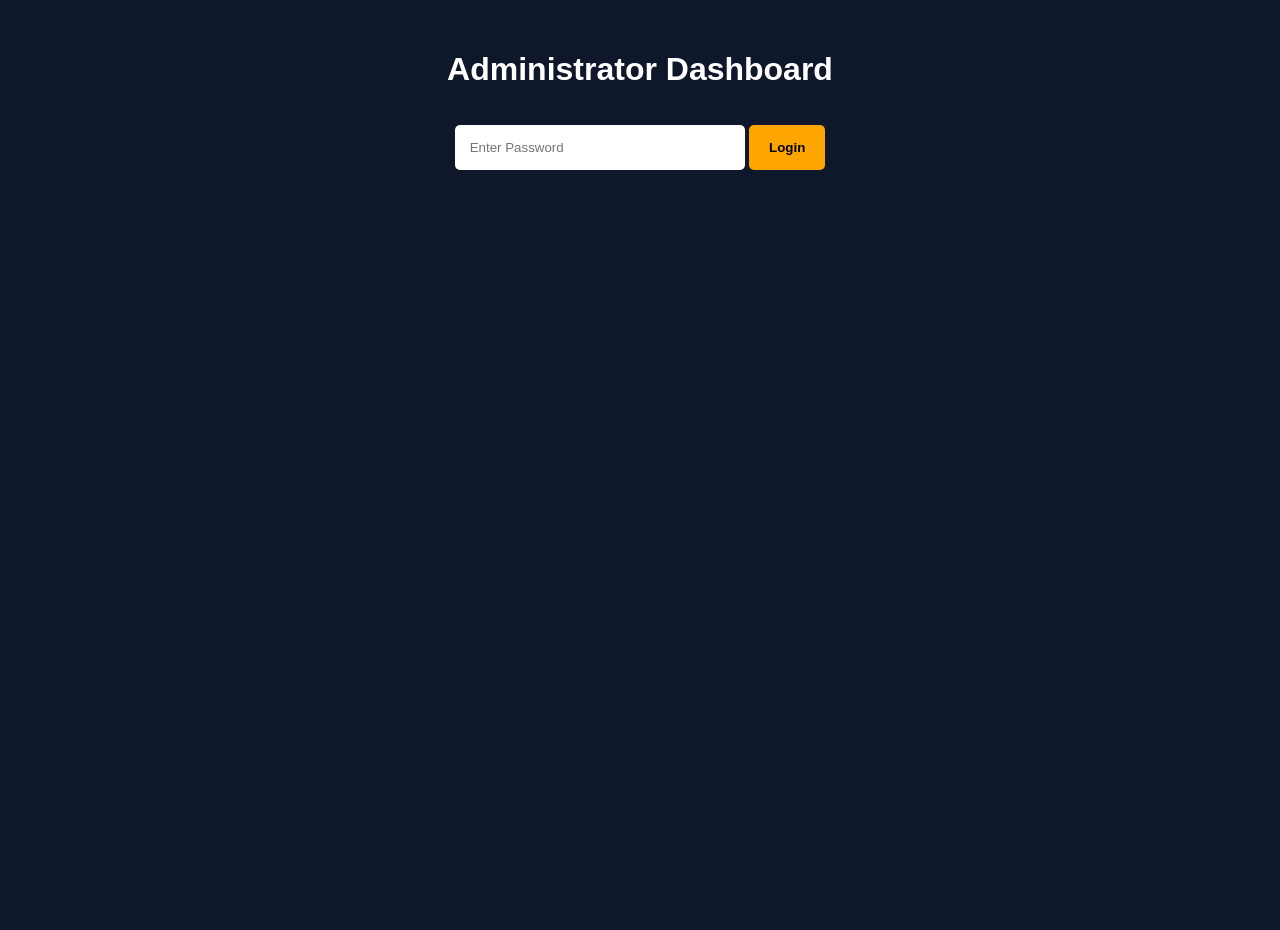
<file: web/admin.html>
<!DOCTYPE html>
<html>
<head>
<meta charset="UTF-8">
<title>Admin Panel</title>
<link rel="stylesheet" href="styles.css">
</head>

<body class="vote">

<h1>Administrator Dashboard</h1>

<div id="loginBox">
  <input id="password" type="password" placeholder="Enter Password">
  <button onclick="login()">Login</button>
</div>

<div id="panel" style="display:none;">

  <div id="results" class="grid"></div>

  <h2 id="winner"></h2>

  <button onclick="endElection()">End Election</button>

</div>

<script>

function login() {
  const pass = document.getElementById("password").value;

  if (pass === "29032006") {
    document.getElementById("panel").style.display = "block";
    document.getElementById("loginBox").style.display = "none";
    loadResults();
  } else {
    alert("Wrong Password");
  }
}

async function loadResults() {
  const res = await fetch("/api/results");
  const data = await res.json();

  let winner = "";
  let max = 0;

  const container = document.getElementById("results");
  container.innerHTML = "";

  const images = {
    naruto: "/images/naruto.jpg",
    luffy: "/images/luffy.jpg",
    goku: "/images/goku.jpg"
  };

  for (let c in data) {
    let voters = data[c];
    let count = voters.length;

    if (count > max) {
      max = count;
      winner = c;
    }

    container.innerHTML += `
      <div class="card">
        <img src="${images[c]}">
        <h2>${c.toUpperCase()}</h2>
        <p>Votes: ${count}</p>
        <p>Voters: ${voters.join(", ") || "None"}</p>
      </div>
    `;
  }

  document.getElementById("winner").innerText =
    "Winner: " + winner.toUpperCase() + " (" + max + " votes)";
}

async function endElection() {
  await fetch("/api/end");
  alert("Election Ended");
}

</script>

</body>
</html>
</file>
<file: web/styles.css>
body {
  margin: 0;
  font-family: Arial, sans-serif;
  color: white;
}

/* HOME */
.home {
  height: 100vh;
  background: url("/images/electionposter.jpg") no-repeat center/cover;
  display: flex;
  justify-content: center;
  align-items: center;
}

.overlay {
  background: rgba(0,0,0,0.75);
  padding: 50px;
  border-radius: 15px;
  text-align: center;
}

.overlay h1 {
  font-size: 40px;
}

input {
  padding: 15px;
  width: 260px;
  margin-top: 15px;
  border: none;
  border-radius: 5px;
}

button {
  padding: 15px 20px;
  margin-top: 15px;
  border: none;
  background: orange;
  cursor: pointer;
  border-radius: 5px;
  font-weight: bold;
}

/* VOTE PAGE */
.vote {
  min-height: 100vh;
  background: #0f172a;
  text-align: center;
  padding-top: 30px;
}

.subtitle {
  color: #ccc;
}

.grid {
  display: flex;
  justify-content: center;
  gap: 40px;
  margin-top: 40px;
  flex-wrap: wrap;
}

.card {
  background: #1e293b;
  padding: 20px;
  border-radius: 12px;
  width: 260px;
  transition: 0.3s;
}

.card:hover {
  transform: scale(1.05);
}

.card img {
  width: 100%;
  border-radius: 10px;
}

.card button {
  width: 100%;
  margin-top: 10px;
}
</file>
